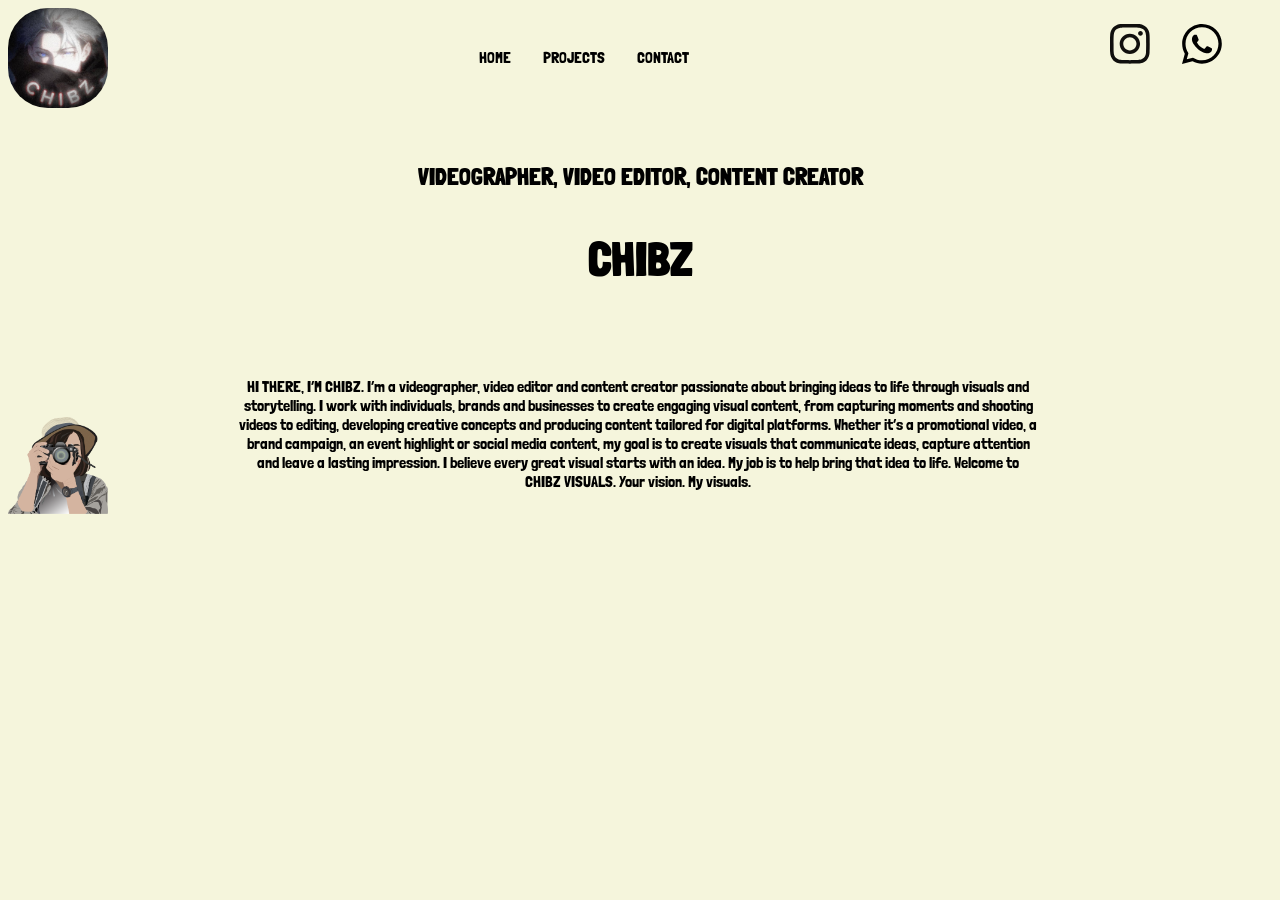
<file: index.html>
<!DOCTYPE html>
<html lang="en">
<head>
    <meta name="author" content="Chibz">
    <meta name="description" content="Portfolio Website of Chibu-uzo Siwobi">
    <meta charset="UTF-8">
    <meta name="viewport" content="width=device-width, initial-scale=1.0">
    <title>My Portfolio</title>
    <link rel="stylesheet" href="style.css">
    <link rel="preconnect" href="https://fonts.googleapis.com">
    <link rel="preconnect" href="https://fonts.gstatic.com" crossorigin>
    <link href="https://fonts.googleapis.com/css2?family=Londrina+Solid:wght@100;300;400;900&display=swap" rel="stylesheet">
</head>
<body>
     <header>
        <!-------- HEADER -------->
        <nav class="headerpart">
            <div>
                <img class="logo" src="images/chibzlogo.jpg.jpeg">
            </div>
            <ul class="nav-links">
                <li><a href="index.html">Home</a></li>
                <li><a href="projects.html">Projects</a></li>
                <li><a href="contact.html">Contact</a></li>
            </ul>

            <ul class="contact-section">
                <li><a href = " https://www.instagram.com/thereal_chibz/
                "><img class="ig-logo" src="images/Group 3.svg"></a></li>
                <li><a href=" https://wa.me/2348087657859"><img class ="whatsapp-logo" src="images/Social=WhatsApp,Style=Black.svg"></a></li>
            </ul>
        </nav>
    </header>

    <main>
        <section id="home">
        <div class = "test">
        <h1 class="my-job">VIDEOGRAPHER, VIDEO EDITOR, CONTENT CREATOR</h1>
        <h2 class="my-name">CHIBZ</h2>
        </div>
        <p class="my-description">HI THERE, I’M CHIBZ.

        I’m a videographer, video editor and content creator passionate about bringing ideas to life through visuals and storytelling.

        I work with individuals, brands and businesses to create engaging visual content, from capturing moments and shooting videos to editing, developing creative concepts and producing content tailored for digital platforms.

        Whether it’s a promotional video, a brand campaign, an event highlight or social media content, my goal is to create visuals that communicate ideas, capture attention and leave a lasting impression.

        I believe every great visual starts with an idea. My job is to help bring that idea to life.

        Welcome to CHIBZ VISUALS.

        Your vision. My visuals.</p>
        <div>
        <img class="videographer" src="images/Layer 1.png" alt="a videographer">
        </div>
        </section>
        </div>



    </main>
    </div>
</body>
</html>
</file>
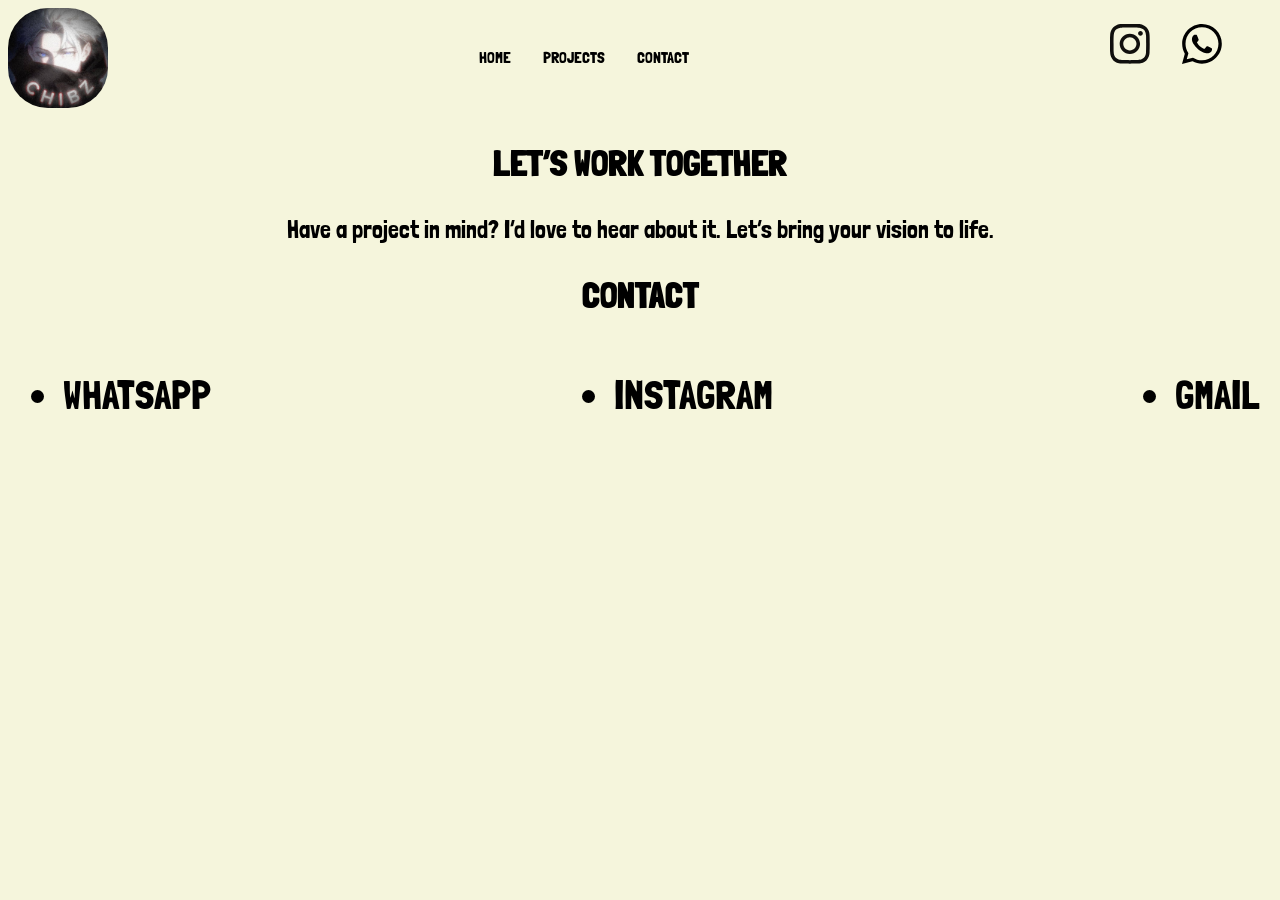
<file: contact.html>
<!DOCTYPE html>
<html lang="en">
<head>
    <meta name="author" content="Chibz">
    <meta name="description" content="Portfolio Website of Chibu-uzo Siwobi">
    <meta charset="UTF-8">
    <meta name="viewport" content="width=device-width, initial-scale=1.0">
    <title>My Portfolio</title>
    <link rel="stylesheet" href="style.css">
    <link rel="preconnect" href="https://fonts.googleapis.com">
    <link rel="preconnect" href="https://fonts.gstatic.com" crossorigin>
    <link href="https://fonts.googleapis.com/css2?family=Londrina+Solid:wght@100;300;400;900&display=swap" rel="stylesheet">
</head>
<body>
     <header>
        <!-------- HEADER -------->
        <nav class="headerpart">
            <div>
                <img class="logo" src="images/chibzlogo.jpg.jpeg">
            </div>
            <ul class="nav-links">
                <li><a href="index.html">Home</a></li>
                <li><a href="projects.html">Projects</a></li>
                <li><a href="contact.html">Contact</a></li>
            </ul>

            <ul class="contact-section">
                <li><a href = "https://www.instagram.com/thereal_chibz/" ><img class="ig-logo" src="images/Group 3.svg"></a></li>
                <li><a href=" https://wa.me/2348087657859"><img class ="whatsapp-logo" src="images/Social=WhatsApp,Style=Black.svg"></a></li>
            </ul>
        </nav>
    </header>

    <main>
        <section id="contact">
            <h1>LET’S WORK TOGETHER</h1>
            <p>Have a project in mind? I’d love to hear about it. Let’s bring your vision to life.</p>
        <div class="contactss">
            <h2>CONTACT</h2>
            <nav class="contact-nav">
                <ul id="contact-links">
                <li><a href="https://wa.me/2348087657859"> Whatsapp </a></li>
                <li><a href = " https://www.instagram.com/thereal_chibz/
                "> Instagram </a></li>
                <li><a href = "mailto:therealchibz1@gmail.com"> Gmail </a></li>
                </ul>
            </nav>
        </div>

        </section>
    </main>
</file>
<file: style.css>
*{
     font-family: Londrina Solid, sans-serif;
     background-color: beige;
}

.logo{
    width: 100px;
    border-radius: 40px;
  }

.headerpart {
    display: flex;
    justify-content: space-between;
    > ul {
        display: flex;
        gap: 2rem;
        transform: translateX(-50px);

     > li {
            list-style: none;
            text-transform: uppercase;
            > a {
                text-decoration: none;
                color: #000;
            }
           }
    }
}

.my-job{
    text-align: center;
    justify-content: center;
    text-decoration: wavy;
    margin-top: 50px;
}

.my-name{
    text-align: center;
    font-size: 3em;
}

.my-description{
    width: 800px;
    text-align: center;
    transform: translateX(230px);
    margin-top: 50px;
    display: inline-flex;
}

.videographer{
    width: 100px;
    display: flex;
    transform: translateX(1050px);
    transform: translateY(-90px);
}

.ig-logo{
    width: 40px;
    height: 40px;
}

.whatsapp-logo{
    width: 40px;
    height: 40px;
}

.nav-links{
    margin-top: 40px;
}

/*.test{
    width: 500px;

    padding: 18px;

    background: burlywood;

    border-radius: 7px;

    box-shadow: 0 5px 15px rgba(45, 73, 125, 0.12);

    margin-bottom: 25px;

    transition: 0.2s ease;

    text-align: center;

    justify-content: center;

    align-content: center;

    transform: translateX(375px);
}*/

#contact{
    text-align: center;
    justify-content: center;
    font-size: 1.5rem;
}

.contact-nav{
    display: flex;
    justify-content: center;
    align-content: center;
    text-align: center;
    > ul {
        display: flex;
        gap: 400px;

        > li {
          text-decoration: none;
          font-size: 2.5rem;
          text-transform: uppercase;
          margin-left: 2.5px;

          > a {
                text-decoration: none;
                color: #000;
            }
        }
    }

}

.project{
    margin-top: 100px;
    display: flex;
    flex-direction: row;
    align-items: center;
    justify-content: space-between;
}

.project video{
    display: flex;
    width: 100% !important;
    max-width: 400px !important;
    height: 500px !important;
    border-radius: 10px !important;
}
</file>
